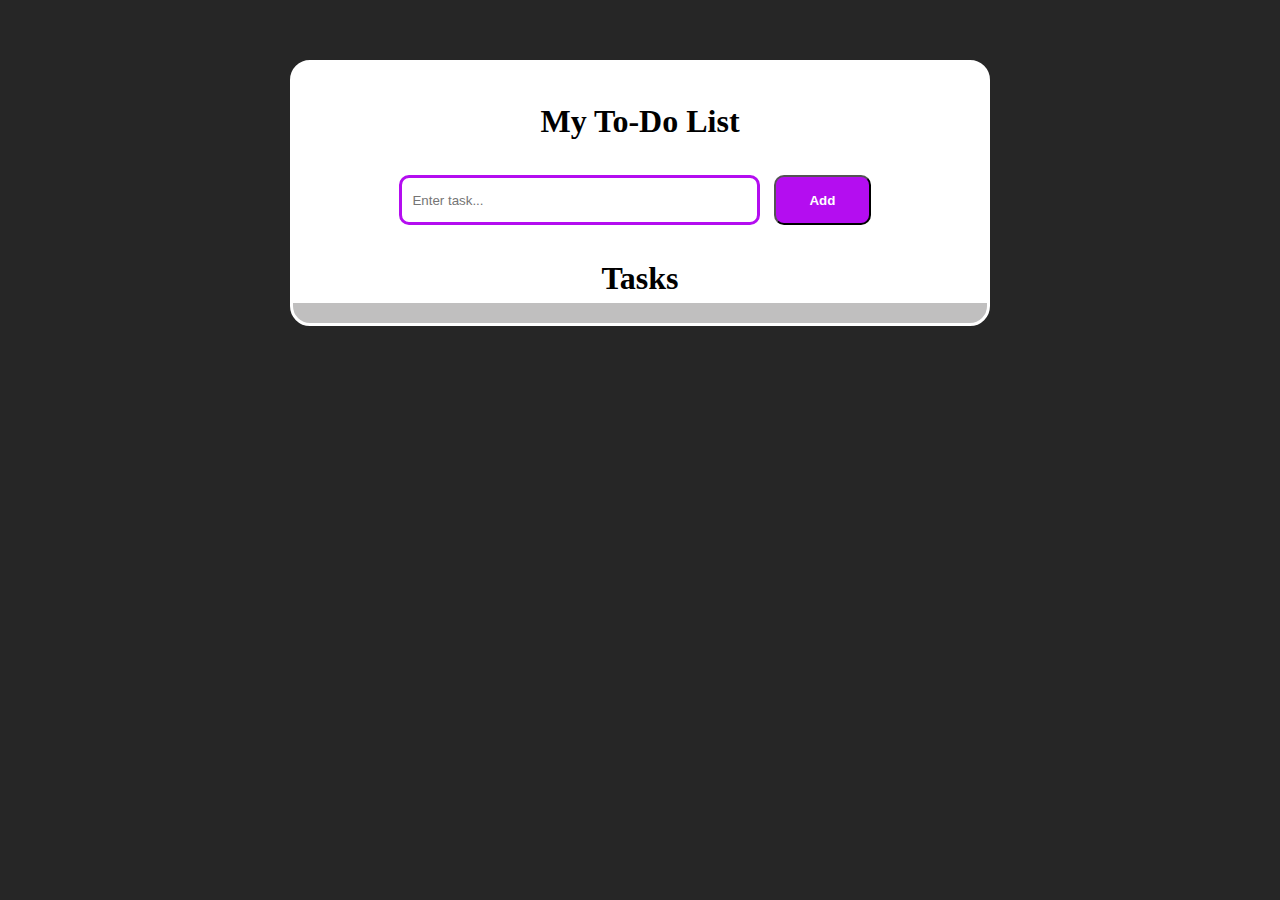
<file: index.html>
<!DOCTYPE html>
<html lang="en">
<head>
    <meta charset="UTF-8">
    <meta name="viewport" content="width=device-width, initial-scale=1.0">
    <link rel="stylesheet" href="style.css">
    <title>Yogesh Kaushik Todo</title>
</head>
<body>
    <div class="card">
        <h1>My To-Do List</h1>
        <div class="entertask">
            <input type="text" name="text" id="input" placeholder="Enter task...">
            <button id="button">Add</button>
        </div>
        <h1>
            Tasks
        </h1>
    </div>
    
    <div class="tasks">
        
    </div>
    <div class="btndiv"><button class="clearallbtn">Clear All</button></div>

    <script src="script.js"></script>
</body>
</html>
</file>
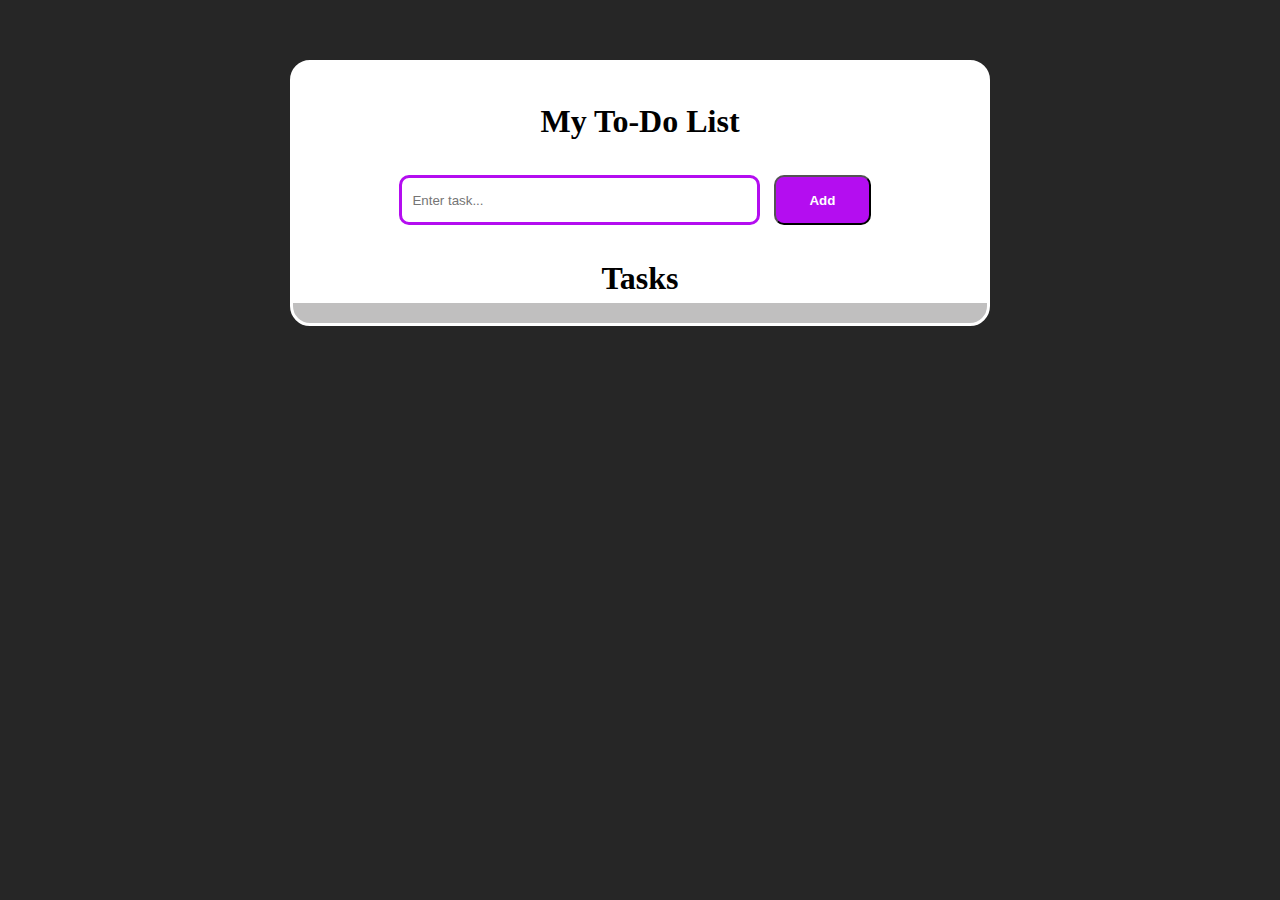
<file: index1.html>
<!DOCTYPE html>
<html lang="en">
<head>
    <meta charset="UTF-8">
    <meta name="viewport" content="width=device-width, initial-scale=1.0">
    <link rel="stylesheet" href="style.css">
    <title>Document</title>
</head>
<body>
    <div class="card">
        <h1>My To-Do List</h1>
        <div class="entertask">
            <input type="text" name="text" id="input" placeholder="Enter task...">
            <button id="button">Add</button>
        </div>
        <h1>
            Tasks
        </h1>
    </div>
    
    <div class="tasks">
        <div class="btndiv"><button class="clearallbtn">Clear All</button></div>
    </div>

    <script src="script.js"></script>
</body>
</html>
</file>
<file: style.css>
*{
  margin: 0px;
  padding: 0px;
  box-sizing: border-box;
}

body{
  height: 100vh;
  width: 100vw;
  display: flex;
  padding: 40px;
  flex-direction: column;
  align-items: center;
  justify-content: flex-start;
  background: #262626;
}

.card{
  position: static;
  top: 100px;
  width: 700px;
  max-height: 270px;
  border-radius: 20px 20px 0px 0px;
  margin: 20px;
  margin-bottom: 0px;
  padding: 40px;
  padding-bottom: 0px;
  display: flex;
  gap: 30px ;
  flex-direction: column;
  align-items: center;
  justify-content: center;
  border: 3px solid rgb(255, 255, 255);
  background-color: #ffffff;  
}

.card:hover{
  animation: ease-in-out 10s;
  box-shadow: #ededed -10px -10px 100px;
}

.entertask{
  width: 80%;
  height: 60px;
  padding: 5px;
  border-radius: 10px;
}

.tasklist{
  width: 80%;
  height: 60px;
  display: flex;
  gap: 20px;
  align-items: center;
  justify-content: space-evenly;
  border-radius: 10px;
  background-color: #ffffff;
}

#input{
  width: 75%;
  height: 100%;
  margin-right: 10px;
  padding: 10px;
  border: 3px solid #b40df0;
  border-radius: 10px;
}

#button{
  width: 20%;
  height: 100%;
  color: #ffffff;
  background: #b40df0;
  font-weight: bold;
  border-radius: 10px;
}

.button{
  margin-right: 10px;
  width: 40%;
  height: 60%;
  color: #ffffff;
  background: #b40df0;
  font-weight: bold;
  border-radius: 10px;
}

.heading{
  width: 70%;
  padding: 20px;
  overflow: hidden;
}

.btn{
  width: 30%;
  height: 100%;
  display: flex;
  align-items: center;
  justify-content: right;  
}

p{
  overflow: hidden;
}

#task{
  background-color: #ffffff;
  width: 500px;
}
.tasks{
  width: 700px;
  min-height: 0px;
  border-radius: 0px 0px 20px 20px;
  padding: 10px;
  display: flex;
  gap: 20px;
  flex-direction: column;
  align-items: center;
  justify-content:safe;
  overflow-y: scroll;
  border: 3px solid rgb(255, 255, 255);
  background-color: #c0bfbf;  
}

div::-webkit-scrollbar {
  display: none;
}

.btndiv{

  width: 25%;
  height: 35px;
  position: sticky;
  bottom: 0%;
  background-color: #fff;
  align-items: center;
  border-radius: 10px;
  }
.clearallbtn{
  position: sticky;
  bottom: 0%;
  margin-right: 10px;
  width: 100%;
  height: 100%;
  color: #ffffff;
  background: #b40df0;
  font-weight: bold;
  border-radius: 10px;
}
</file>
